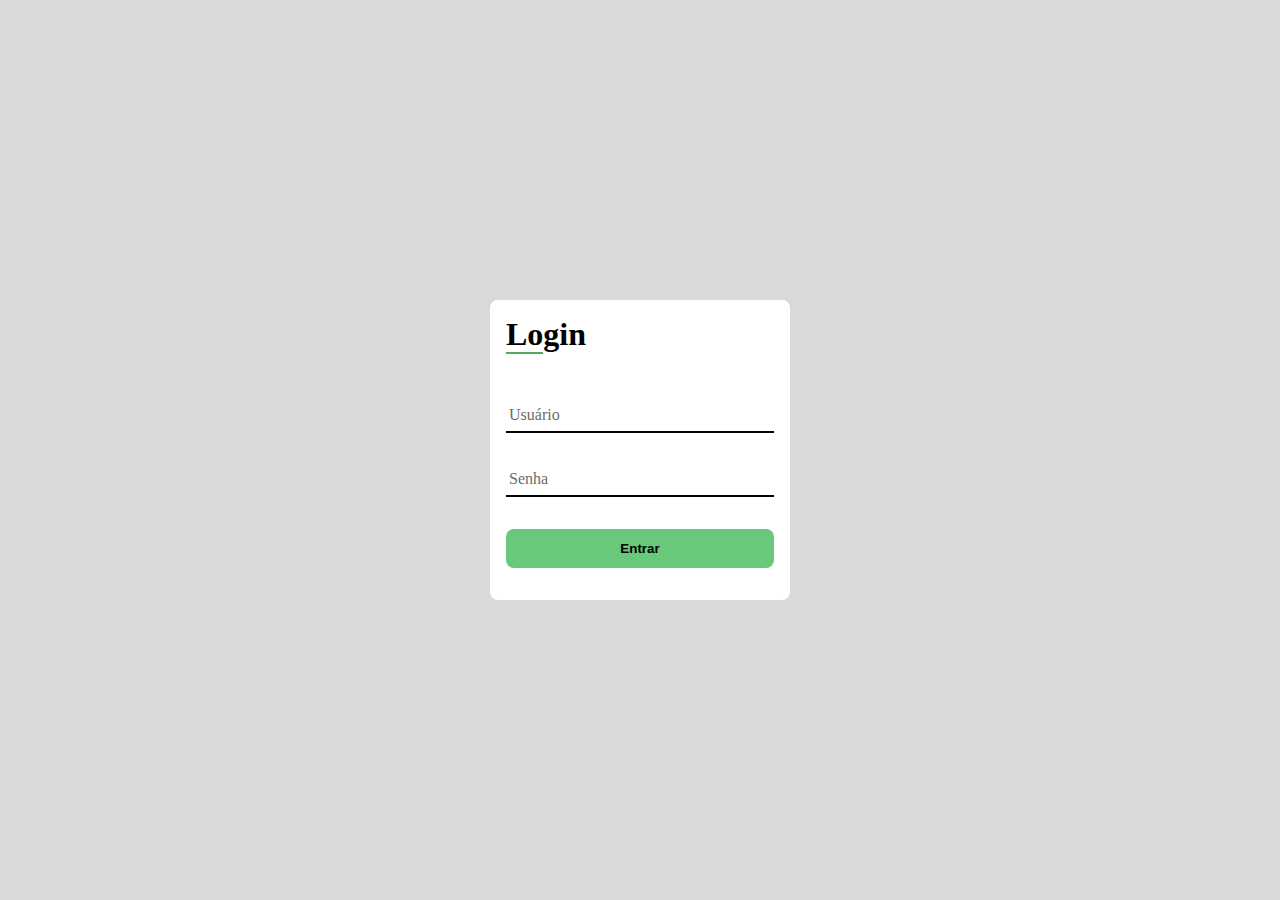
<file: login.html>
<!DOCTYPE html>
<html lang="pt-br">

<head>
    <meta charset="UTF-8">
    <meta http-equiv="X-UA-Compatible" content="IE=edge">
    <meta name="viewport" content="width=device-width, initial-scale=1.0">
    <link rel="stylesheet" href="./login.css">
    <title>Login Page</title>
</head>

<body>

    <div class="container-form">

        <form class="form-container">
            <h1><a>Lo</a>gin</h1>

            <div class="form-group">
                <input type="text" required>
                <span>Usuário</span>
            </div>

            <div class="form-group">
                <input type="password" required>
                <span>Senha</span>
            </div>

            <input type="submit" value="Entrar">
        </form>

    </div>

</body>

</html>
</file>
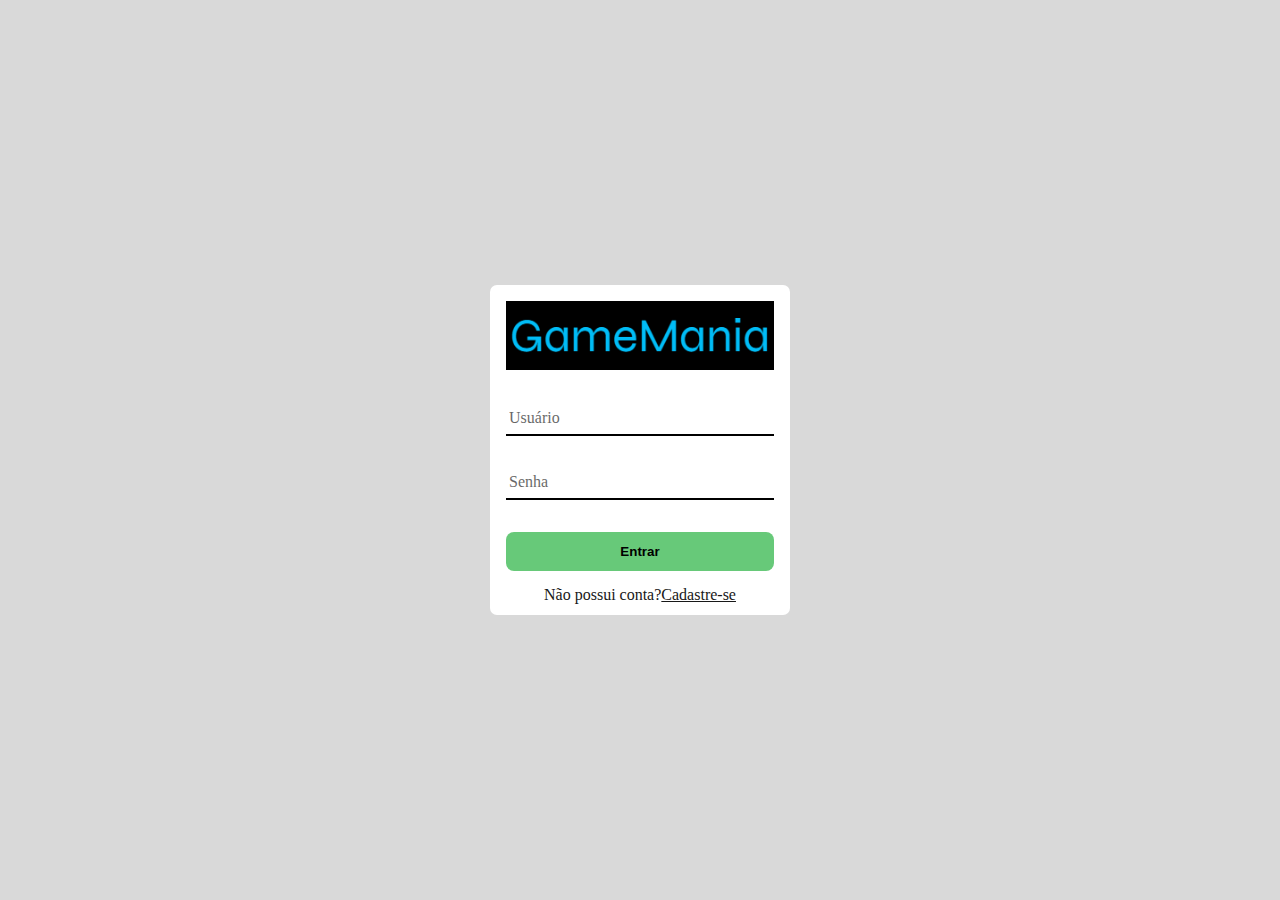
<file: login/login.html>
<!DOCTYPE html>
<html lang="pt-br">

<head>
    <meta charset="UTF-8">
    <meta http-equiv="X-UA-Compatible" content="IE=edge">
    <meta name="viewport" content="width=device-width, initial-scale=1.0">
    <link rel="stylesheet" href="./login.css">
    <title>Login Page</title>
</head>

<body>

    <div class="container-form">

        <form class="form-container">
            <img src="../images/logo.png" alt="">
            <div class="form-group">
                <input type="text" required>
                <span>Usuário</span>
            </div>

            <div class="form-group">
                <input type="password" required>
                <span>Senha</span>
            </div>

            <input type="submit" id="button" value="Entrar">
            <label id="cad">Não possui conta?<u>Cadastre-se</u></label>
        </form>

    </div>
    <script src="./login.js"></script>
</body>

</html>
</file>
<file: login.css>
* {
    margin: 0;
    padding: 0;
    box-sizing: border-box;
}


body {
    display: flex;
    justify-content: center;
    align-items: center;
    min-height: 100vh;
    background: #d9d9d9;
}


.form-group {
    position: relative;
    margin-bottom: 2rem;
}

.form-container {
    background-color: white;
    width: 300px;
    height: 300px;
    padding: 1rem;
    border-radius: 8px;
}

.form-container [type="text"],
[type="password"] {
    padding: 5px;
    width: 100%;
    border: none;
    border-bottom: solid black 2px;
    font-size: 17px;
    transition: 0.5s all;
    outline: none;
}

.form-container [type="submit"] {
    border: none;
    width: 100%;
    padding: 12px;
    border-radius: 8px;
    background-color: rgb(103, 201, 121);
    cursor: pointer;
    transition: 0.5s all;
    font-weight: 700;
}

.form-container [type="submit"]:hover {
    letter-spacing: 0.6px;
}

.form-container span {
    position: absolute;
    left: 3px;
    top: 5px;
    opacity: 0.6;
    transition: 0.5s all;
    pointer-events: none;
}

.form-container input:focus~span,
.form-container input:valid~span {
    transform: translateY(-20px);
    font-size: 14px;
    opacity: 1;
    border-bottom: solid rgba(78, 172, 96, 1) 1px;
}

.form-container input:focus {
    border-bottom: solid 2px rgba(78, 172, 96, 1);
}

.form-container h1 {
    margin-bottom: 3rem;
}

.form-container a {
    border-bottom: solid 2px rgba(78, 172, 96, 1);
}

@media (max-width: 280px) {
    .form-container {
        max-width: 250px;
    }
}
</file>
<file: login/login.css>
* {
  margin: 0;
  padding: 0;
  box-sizing: border-box;
}

body {
  display: flex;
  justify-content: center;
  align-items: center;
  min-height: 100vh;
  background: #d9d9d9;
}

.form-group {
  position: relative;
  margin-bottom: 2rem;
}

.form-container {
  background-color: white;
  width: 300px;
  height: 330px;
  padding: 1rem;
  border-radius: 7px;
}

.form-container img {
  width: 100%;
  margin-bottom: 30px;
}

.form-container [type="text"],
[type="password"] {
  padding: 5px;
  width: 100%;
  border: none;
  border-bottom: solid black 2px;
  font-size: 17px;
  transition: 0.5s all;
  outline: none;
}

.form-container [type="submit"] {
  border: none;
  width: 100%;
  padding: 12px;
  border-radius: 8px;
  background-color: rgb(103, 201, 121);
  cursor: pointer;
  transition: 0.5s all;
  font-weight: 700;
}

.form-container [type="submit"]:hover {
  letter-spacing: 0.6px;
}

.form-container span {
  position: absolute;
  left: 3px;
  top: 5px;
  opacity: 0.6;
  transition: 0.5s all;
  pointer-events: none;
}

.form-container input:focus ~ span,
.form-container input:valid ~ span {
  transform: translateY(-20px);
  font-size: 14px;
  opacity: 1;
  border-bottom: solid rgba(78, 172, 96, 1) 1px;
}

.form-container input:focus {
  border-bottom: solid 2px rgba(78, 172, 96, 1);
}

.form-container #cad {
  display: block;
  text-align: center;
  opacity: 0.9;
  margin-top: 15px;
  cursor: pointer;
}

.form-container h1 {
  margin-bottom: 3rem;
}

.form-container a {
  border-bottom: solid 2px rgba(78, 172, 96, 1);
}

@media (max-width: 280px) {
  .form-container {
    max-width: 250px;
  }
}
</file>
